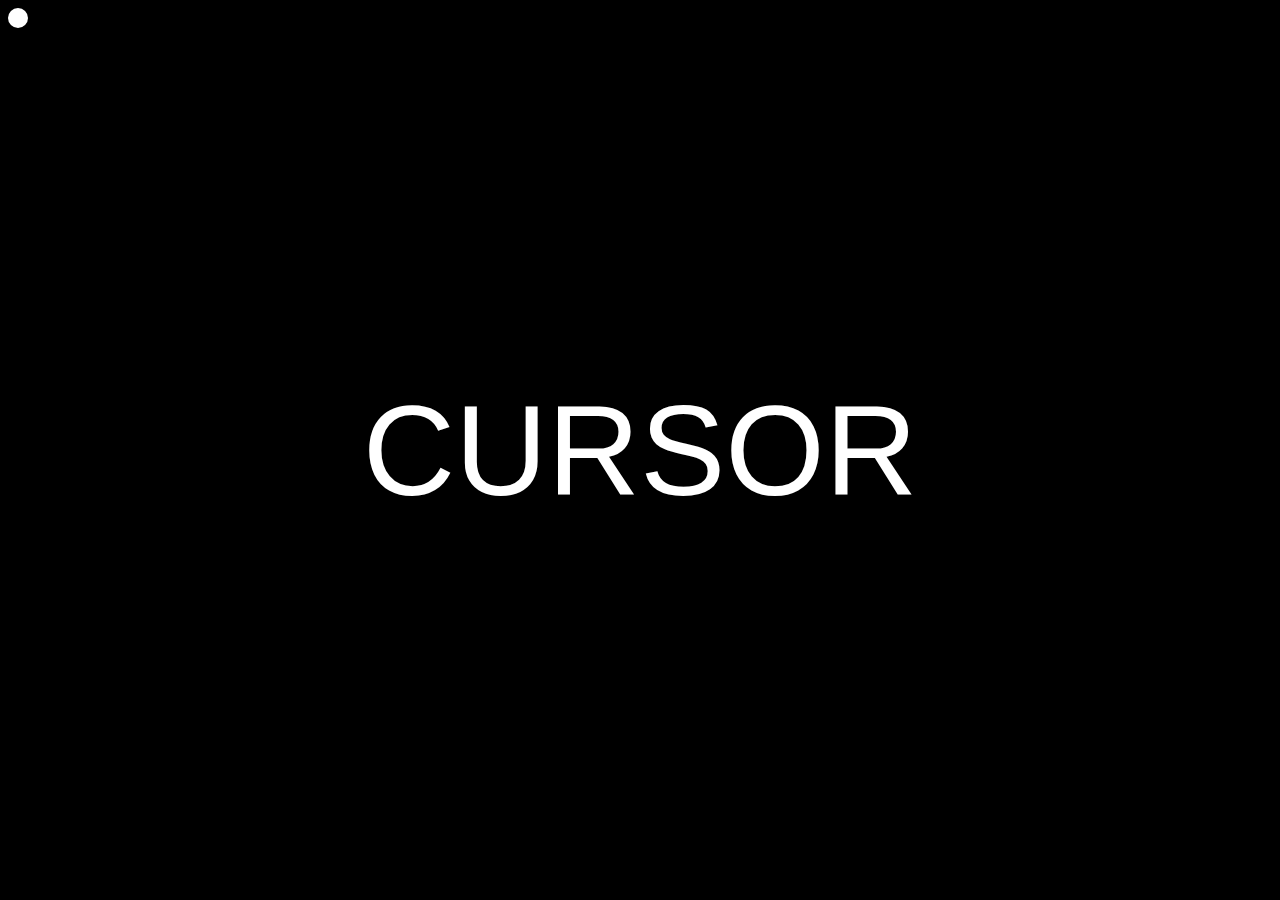
<file: cursor/index.html>
<!DOCTYPE html>
<html lang="en">

<head>
    <meta charset="UTF-8">
    <meta name="viewport" content="width=device-width, initial-scale=1.0">
    <title>Cursor</title>
    <link rel="stylesheet" href="style.css">
    <link rel="shortcut icon" href="./cursor.png" type="image/x-icon">
</head>

<body>
    <div class="cursor"></div>
    <div class="main">
        CURSOR
    </div>
</body>
<script>
    const elem_cursor = document.querySelector(".cursor")
    document.addEventListener("DOMContentLoaded", () => {
        document.addEventListener("mousemove", (e) => {
            elem_cursor.style.left = e.pageX + 'px'
            elem_cursor.style.top = e.pageY + 'px'
            elem_cursor.style.transform = "translate(-50%, -50%)"
        });

    });
</script>

</html>
</file>
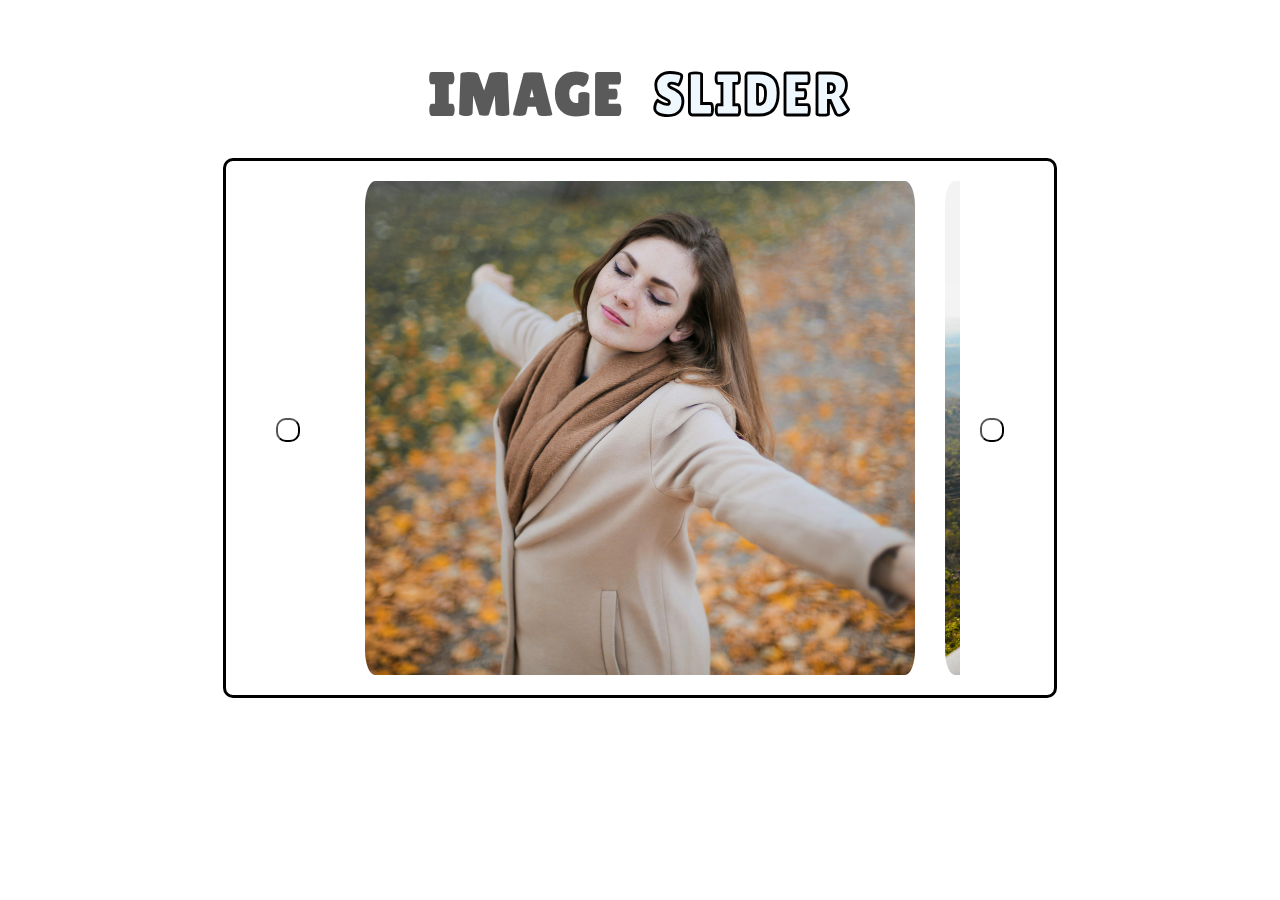
<file: slider-img/index.html>
<!DOCTYPE html>
<html lang="en">

<head>
    <meta charset="UTF-8">
    <meta name="viewport" content="width=device-width, initial-scale=1.0">
    <title>Image Slider</title>
    <link rel="stylesheet" href="style.css">

    <link rel="stylesheet" href="https://cdnjs.cloudflare.com/ajax/libs/font-awesome/6.4.2/css/all.min.css"
        integrity="sha512-z3gLpd7yknf1YoNbCzqRKc4qyor8gaKU1qmn+CShxbuBusANI9QpRohGBreCFkKxLhei6S9CQXFEbbKuqLg0DA=="
        crossorigin="anonymous" referrerpolicy="no-referrer" />
</head>

<body>
    <div id="main">
        <h1>IMAGE <SPAN>SLIDER</SPAN></h1>
        <div id="wrapper">
            <div><button class="active" id="prev" onclick="prev()"><i class="fa-solid fa-arrow-left"></i></button>
            </div>
            <div id="image-container">
                <div id="image-carousel">
                    <img src="./static/2.jpg" alt="image-1" width="640px">
                    <img src="./static/3.jpg" alt="image-2" width="640px">
                    <img src="./static/4.jpg" alt="image-3" width="640px">
                    <img src="./static/5.jpg" alt="image-4" width="640px">
                    <img src="./static/6.jpg" alt="image-5" width="640px">
                    <img src="./static/7.jpg" alt="image-6" width="640px">
                </div>
            </div>
            <div><button class="active" id="next" onclick="next()"><i class="fa-solid fa-arrow-right"></i></button>
            </div>
        </div>
    </div>
</body>
<script>

    const wrapper = document.querySelector('#wrapper')
    const carousel = document.querySelector('#image-carousel')
    const images = document.querySelectorAll('img')
    const btn = document.querySelectorAll('button')
    const previous = document.querySelector('#prev')
    const nxt = document.querySelector('#next')


    images.forEach((slide, index) => {
        slide.style.left = `${index * 100}%`
    })
    let counter = 0;

    const slideImage = () => {
        images.forEach(
            (e) => {
                e.style.transform = `translateX(-${counter * 100}%)`
            }
        )
    }



    function prev() {
        if (counter > 0) {

            counter--;
            slideImage();
            console.log(counter);

        }
    }
    function next() {
        if (counter <= (images.length - 2)) {

            counter++;
            slideImage();
            console.log(counter);

        }
    }


</script>

</html>
</file>
<file: cursor/style.css>
body {
    background-color: black;
    font-family: 'Segoe UI', Tahoma, Geneva, Verdana, sans-serif;
    color: #fff;
    cursor: default;
}

div.main {
    position: absolute;
    top: 50%;
    left: 50%;
    transform: translate(-50%, -50%);
    font-size: 128px;
}

div.cursor {
    height: 20px;
    width: 20px;
    position: fixed;
    mix-blend-mode: difference;
    background-color: white;
    z-index: 10;
    border-radius: 100%;
    transition: all 0.5s;

}
</file>
<file: slider-img/style.css>
@import url('https://fonts.googleapis.com/css2?family=Lilita+One&display=swap');


* {
    margin: 0;
    padding: 0;
    box-sizing: border-box;
}

html,
body {
    height: 100%;
    width: 100%;
}

#main {
    height: 100%;
    width: 100%;
    background-image: url(https://img.freepik.com/free-vector/white-abstract-background-design_23-2148825582.jpg?w=1060&t=st=1701062942~exp=1701063542~hmac=bfc8c76f240fe8332176dee6534a9c99b90f5f039252cc6a3153310c96c7a5a1);
    font-family: 'Lilita One', sans-serif;
    display: flex;
    flex-direction: column;

    align-items: center;
    gap: 30px;
}

h1 {
    color: rgba(0, 0, 0, 0.646);
    font-size: 60px;
    word-spacing: 15px;
    text-align: center;
    letter-spacing: 2px;
    margin-top: 60px;
}

#main>h1 span {
    -webkit-text-stroke: 1px black;
    text-stroke: 4px rgb(255, 255, 255);
    color: aliceblue;
}

#wrapper {
    height: 60vh;

    display: flex;
    border-radius: 10px;
    border: 3px solid black;
    padding: 20px 50px;
    justify-content: space-around;
    align-items: center;
    gap: 20px;

}

#wrapper i {
    font-size: 25px;
    pointer-events: none
}

#image-container {
    height: 100%;
    width: 50vw;
    overflow: hidden;
    padding: 0px 30px;

}

#image-carousel {
    display: flex;
    height: 100%;
    width: 100%;
    gap: 100px;
    position: relative;
}

#image-carousel img {
    height: 100%;
    width: 100%;
    object-fit: cover;
    border-radius: 25px;
    position: absolute;
    transition: 1s;

    padding: 0px 15px;
}

button {


    cursor: pointer;
    padding: 10px;
    background-color: transparent;
    border-radius: 10px;
}
</file>
